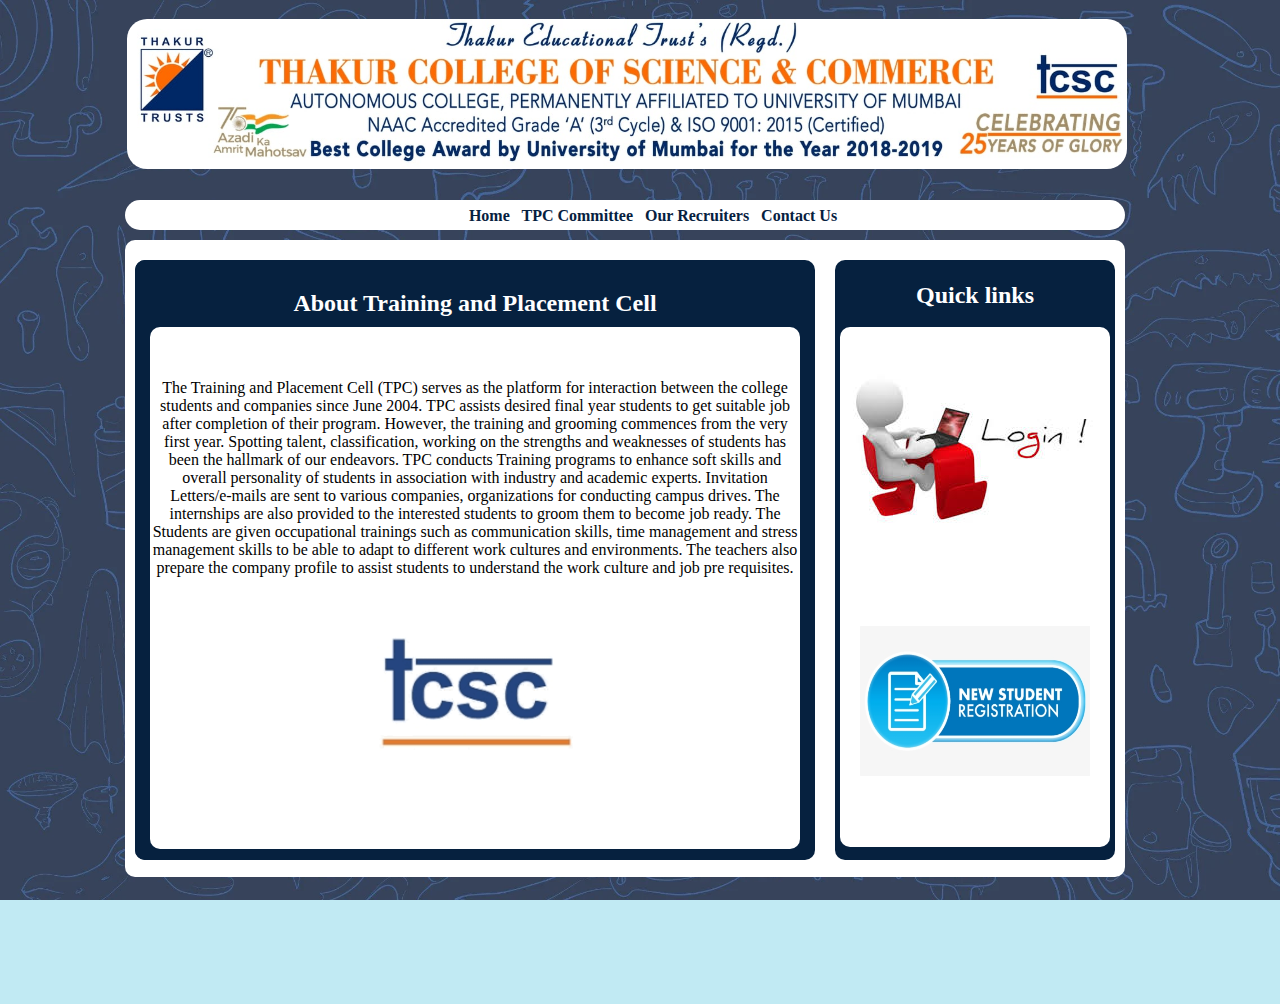
<file: College Management System/index.html>
<html>
<head>
	<meta http-equiv="Cache-Control" content="no-cache, no-store, must-revalidate" />
	<meta http-equiv="Pragma" content="no-cache" />
	<meta http-equiv="Expires" content="0" />
	<link rel="stylesheet" type="text/css" href="website.css"></link>
</head>
<body>
<center>
	<div class="table">
		<table cellspacing="10px" >
		<tr>
			<td>
				<img class="DP" src="images/thakur.jpg" alt="Display Pic">
			</td>
			<td>
				<h1 class="TCSC-name">
				</h1> 
				</td>
		</tr>
		</table>
		</div>
	</div>
	<div class="linkspart"><strong>
		<a href="index.html">Home  </a>&nbsp
		<a href="committee.html">TPC Committee </a>&nbsp
		<a href="ourrecruiters.html"> Our Recruiters  </a>&nbsp
		<a href="contactus.html">Contact Us</a>&nbsp</strong>
	</div>
	
		</div>
		
	</div>
		<div class="bodypart"> 
			<div class="newspart">
				
				<div class="news">

					
				</div>
			</div>
			
			<div class="contentpart"><h2>About Training and Placement Cell</h2>
				<div class="content"><br><br>
				
				<p>The Training and Placement Cell (TPC) serves as the platform for interaction between the college students and companies since June 2004. TPC assists desired final year students to get suitable job after completion of their program. However, the training and grooming commences from the very first year. Spotting talent, classification, working on the strengths and weaknesses of students has been the hallmark of our endeavors. TPC conducts Training programs to enhance soft skills and overall personality of students in association with industry and academic experts. Invitation Letters/e-mails are sent to various companies, organizations for conducting campus drives. The internships are also provided to the interested students to groom them to become job ready. The Students are given occupational trainings such as communication skills, time management and stress management skills to be able to adapt to different work cultures and environments. The teachers also prepare the company profile to assist students to understand the work culture and job pre requisites.</p>
				<img src="images/tcsc logo.png"></img>
				</div>
			</div>
			<div class="linkspart">
				<h2>Quick links</h2>
				<div class="links"><br>
					<div class="linkbox"><br>
						<form action="login.php" method="post" name="Login_Form">
							<table width="400" border="0" align="center" cellpadding="5" cellspacing="1" class="Table">
							  
  					 <input type="image" src="images/login.jpg" alt="Submit">
					</form>
					
					</div><br><br><br>
					<div class="linkbox2"><br>
					<form action="register.php" method="post" name="Register_Form">
  					 <input type="image" src="images/registerimg.jpg" height="150" width="230" alt="Submit">
					</form>		
					
					</div><br>
				</div>
			</div>
	</div> 
	<div class="footer">
	
	</div>
</center>
</body>
</html>
</file>
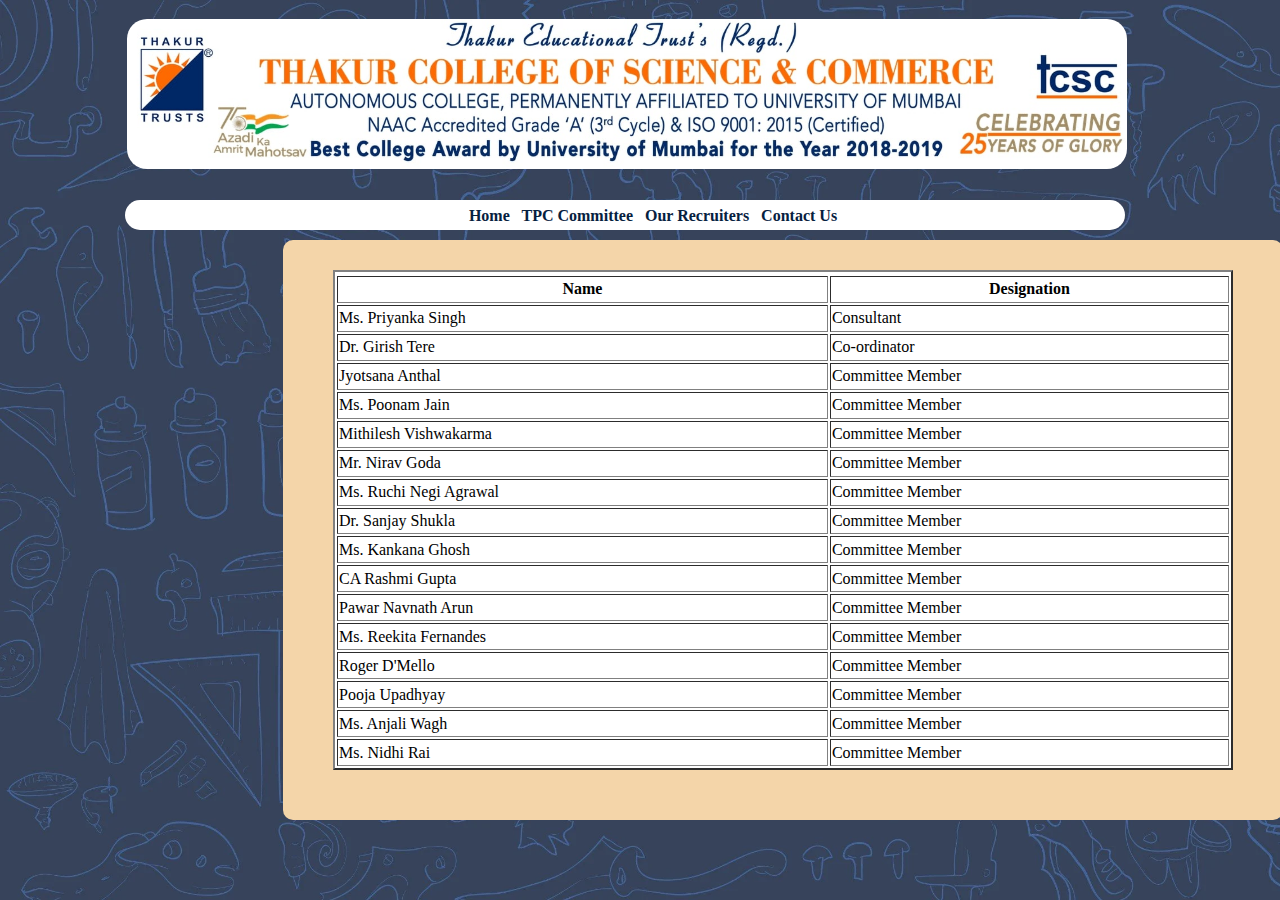
<file: College Management System/committee.html>
<html>
<head>
	<link rel="stylesheet" type="text/css" href="website.css"></link>
	<link rel="stylesheet" type="text/css" href="website1.css"></link>
</head>
<body>
<center>
	<div class="table">
		<table cellspacing="10px" >
		<tr>
			<td>
				<img class="DP" src="thakur.jpg" alt="Display Pic">
			</td>
			<td>
				<h1 class="TCSC-name">
				</h1> 
				</td>
		</tr>
		</table>
		</div>
	</div>
	<div class="linkspart"><strong>
		<a href="index.html">Home  </a>&nbsp
		<a href="committee.html">TPC Committee </a>&nbsp
		<a href="ourrecruiters.html"> Our Recruiters  </a>&nbsp
		<a href="contactus.html">Contact Us</a>&nbsp</strong>
	</div>
<div class="bodypart2">
	<center>
		<table border="2" width="900px" height="500px" class="cmbg">
			<tr>
			</tr>
				<tr>
					<th>Name</th>
					<th>Designation</th>
				</tr>
				<tr>
					<td>Ms. Priyanka Singh</td>
					<td>Consultant </td>
				</tr>
				<tr>
					<td>Dr. Girish Tere</td>
					<td>Co-ordinator</td>
				</tr>
				<tr>
					<td>Jyotsana Anthal</td>
					<td>Committee Member</td>
				</tr>
				<tr>
					<td>Ms. Poonam Jain</td>
					<td>Committee Member</td>
				</tr>
				<tr>
					<td>Mithilesh Vishwakarma</td>
					<td>Committee Member</td>
				</tr>
				<tr>
					<td>Mr. Nirav Goda</td>
					<td>Committee Member</td>
				</tr>
				<tr>
					<td>Ms. Ruchi Negi Agrawal</td>
					<td>Committee Member</td>
				</tr>
				<tr>
					<td>Dr. Sanjay Shukla</td>
					<td>Committee Member</td>
				</tr>
				<tr>
					<td>Ms. Kankana Ghosh</td>
					<td>Committee Member</td>
				</tr>
				<tr>
					<td>CA Rashmi Gupta</td>
					<td>Committee Member</td>
				</tr>
				<tr>
					<td>Pawar Navnath Arun</td>
					<td>Committee Member</td>
				</tr>
				<tr>
					<td>Ms. Reekita Fernandes</td>
					<td>Committee Member</td>
				</tr>
				<tr>
					<td>Roger D'Mello</td>
					<td>Committee Member</td>
				</tr>
				<tr>
					<td>Pooja Upadhyay</td>
					<td>Committee Member</td>
				</tr>
				<tr>
					<td>Ms. Anjali Wagh</td>
					<td>Committee Member</td>
				</tr>
				<tr>
					<td>Ms. Nidhi Rai</td>
					<td>Committee Member</td>
				</tr>
				</table>			
	</center>

</div>
</body>
</html>
</file>
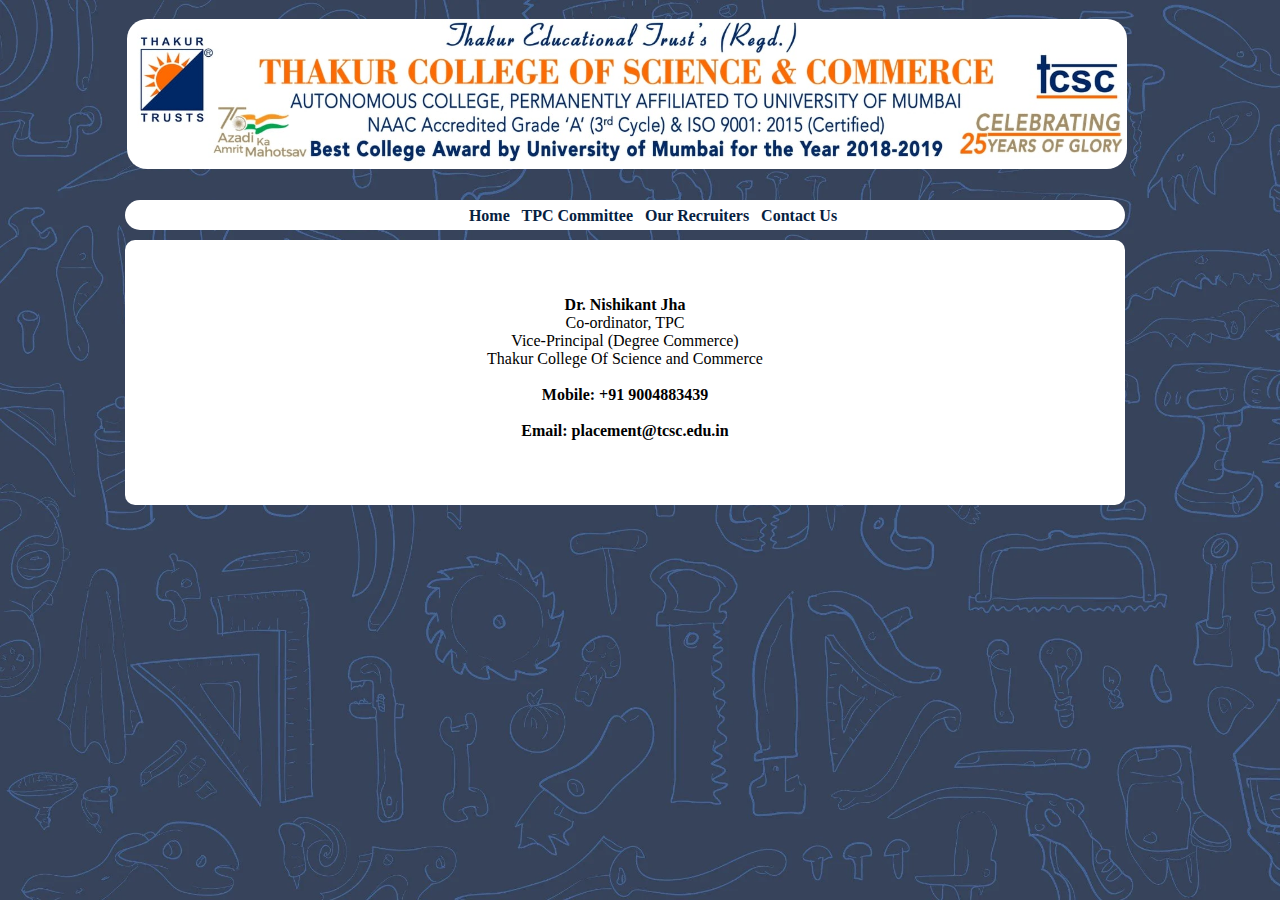
<file: College Management System/contactus.html>
<html>

<head>
	<link rel="stylesheet" type="text/css" href="website.css">
	</link>
	<link rel="stylesheet" type="text/css" href="website1.css">
	</link>
</head>

<body>
	<center>
		<div class="table">
			<table cellspacing="10px">
				<tr>
					<td>
						<img class="DP" src="thakur.jpg" alt="Display Pic">
					</td>
					<td>
						<h1 class="TCSC-name">
						</h1>
					</td>
				</tr>
			</table>
		</div>
		</div>
		<div class="linkspart"><strong>
				<a href="index.html">Home </a>&nbsp
				<a href="committee.html">TPC Committee </a>&nbsp
				<a href="ourrecruiters.html"> Our Recruiters </a>&nbsp
				<a href="contactus.html">Contact Us</a>&nbsp</strong>
		</div>
		</div>
		<div class="bodypart5">
			<table width="800px" align="center">
				<tr>
					<td>
						<center>
						<br><strong>Dr. Nishikant Jha</strong>
						<br>Co-ordinator, TPC <br>Vice-Principal (Degree Commerce) <br> Thakur College Of Science and
						Commerce
						<br><br><strong>Mobile: +91 9004883439 <br><br> <strong>Email:</strong> placement@tcsc.edu.in
							<br><br>
							<br><br><br>
						</center>
					</td>
				</tr>
			</table>
	</center>
	</td>
	</tr>
	</table>
	</div>
</body>

</html>
</file>
<file: College Management System/website.css>
body
{
	background-image: url('bgnew1.webp');
	background-attachment: fixed;
	background-size: cover;
	background-repeat: no-repeat;
	scroll-behavior: smooth;
	background-color: #c1eaf3;
}

.loginbgc {
	background-image: url('newbg4.png');
	background-attachment: fixed;
	background-size: cover;
	background-repeat: no-repeat;
	background-color: black;
}

.column
{
	padding-left: 15px;
	word-spacing: 10px;
}

.column2 {
	padding-left: 55px;
	word-spacing: 10px;
}

.column3
{
	padding-left: 45px;
	word-spacing: 20px;
}

.page
{
	width:1000px;
	height:auto;
}
.header
{
	width:1000px;
	height:100px;
}
.header h1
{
	color:white;
	float:left;
	position:relative;
	left:-2px;
}
.header h3
{
	color:orange;
	
	position:absolute;
	font-size:30pt;
}
.header .sublinks
{
	width:400px;
	height:90px;
	float:right;
	position:relative;
	top:-50px;
	left:110px;
}
.header .sublinks a
{
	color:white;
	text-decoration:none;
	position:relative;
	top:20px;
}
.header .sublinks h4
{
	color:white;
	float:left;
	position:relative;
	top:15px;
	left:50px;
}
.header .sublinks input
{
	position:relative;
	top:30px;
	left:-20px;
	border-radius:40px;
}

.TCSC-name {color: rgb(34, 43, 43);}

.DP{ height: 150px;
width: 1000px;
border-radius: 20px;
margin-left: -15px;}

.linkspart
{
	width:1000px;
	height:30px;
	background-color:white;
	border-radius:20px;
	position:relative;
	top:20px;
    left: -15px;
	
}

.linkspart a
{
	color:rgb(6,33,63);
	text-decoration:none;
	position:relative;
	right:-30px;
	top:7px;
}

	
.linkspart a:hover
{
	color:white;
	background-color:rgb(6,33,63);	
	border-radius:5px;
}

.bodypart
{
	width:1000px;
	height:637px;
	background-color:white;
	border-radius:10px;
	position:relative;
	top:30px;
	left:-15px;
}

.bodypart .linkspart
{
	width:280px;
	background-color:rgb(6,33,63);
	height:600px;
	border-radius:10px;
	position:absolute;
	left:710px;
	top:20px;
}

.bodypart .linkspart h2
{
	color:white;
	position:relative;
	top:2px;
}

.bodypart .linkspart .links
{
	width:270px;
	height:520px;	
	background-color:white;
	border-radius:10px;
	position:relative;
}

.bodypart .linkspart .links .linkbox
{
	width:270px;
	height:130px;
	position:relative;
}

.bodypart .linkspart .links .linkbox img
{
	
	width:110px;
	height:110px;
	position:relative;
	left:-105px;
	
}
.bodypart .newspart
{
	width:280px;
	background-color:rgb(6,33,63);
	height:600px;
	border-radius:10px;
	position:absolute;
	left:10px;
	top:20px;
}

.bodypart .newspart h2
{
	color:white;
	position:relative;
	top:10px;
}

.bodypart .newspart .news
{
	width:270px;
	height:520px;	
	background-color:white;
	border-radius:10px;
}

.bodypart .newspart 
{ 
	color:blue;
	text-align:justify;
	padding-left:5px;
	padding-right:5px;
}
.bodypart .newspart 
{ 

	text-align:justify;
	padding-left:5px;
	padding-right:5px;
}
.imagebox
{
	width:1000px;
	height:300px;
	background-color:white;
	border-radius:10px;
	position:relative;
	left:-15px;
	top:25px;
}
	
.imagebox .image
{
	width:950px;
	height:280px;
	background-image:url('firstpic.jpg');
	border-style:Double;
	border-width:2px;
	position:relative;
	top:10px;
	left:4px;
	background-repeat:no-repeat;
}
	
.imagebox .image:hover
{
	background-image:url('secpic.jpg');
	background-repeat:no-repeat;
}

.bodypart .contentpart
{
	width:680px;
	background-color:rgb(6,33,63);
	height:600px;
	border-radius:10px;
	position:absolute;
	left:10px;
	top:20px;
}
.bodypart .contentpart h2
{
	color:white;
	padding-top:10px;
}

.bodypart .contentpart .content
{
	width:650px;
	height:522px;	
	background-color:white;
	border-radius:10px;
	position:relative;
	top:-10px;
}

.bodypart.contentpart.content p
{
	text-align:justify;
	padding-left:10px;
	padding-right:10px;
}

.registerimg {
	width: 100px;
	height: 100px;
}

.awards
{
	width:1000px;
	height:115px;
	background-color:orange;
	border-radius:10px;
	position:relative;
	left:-15px;
	top:60;
}
.footer
{
	margin-top:30px;
	margin-bottom:30px;
	color:white;
	font-size:120%;
}
iframe[seamless] {
    border: none;
}

.bodypart1 {
	width:650px;
	height:522px;	
	background-color:white;
	border-radius:10px;
	position:relative;
	top:-10px;
}

.bodypart2 {
	width:1000px;
	height:550px;	
	background-color:rgb(244, 213, 169);
	border-radius:10px;
	position:absolute;
	top:30px;
	padding-top: 30px;
	margin-left: 275px;
	margin-top: 210px;
}

.bodypart3 {
	width:1000px;
	height:350px;	
	background-color:white;
	border-radius:10px;
	position:relative;
	top:30px;
	left: -15px;
    
}

.forbspace {
	border-spacing: 10px;
}

.bodypart4 {
	width:1000px;
	height:270px;	
	background-color:white;
	border-radius:10px;
	position:relative;
	top:30px;
	left:-15px;
}

.bodypart5 {
	width:1000px;
	height:230px;	
	background-color:white;
	border-radius:10px;
	position:relative;
	top:30px;
	padding-top: 35px;
	left: -15px;
}

.bodypart6 {
	width:1000px;
	height:670px;	
	background-color:white;
	border-radius:10px;
	position:relative;
	top:30px;
	padding-top: 10px;
	left: -15px;
}

.cmbg {
	background-color: white;
}

.linkbox2 {
	margin-bottom: 180px;
}
</file>
<file: College Management System/website1.css>
.bodypart1
{
	width:1000px;
	height:auto;
	background-color:white;
	border-radius:10px;
	position:relative;
	top:30px;
	left:-15px;
}
</file>
